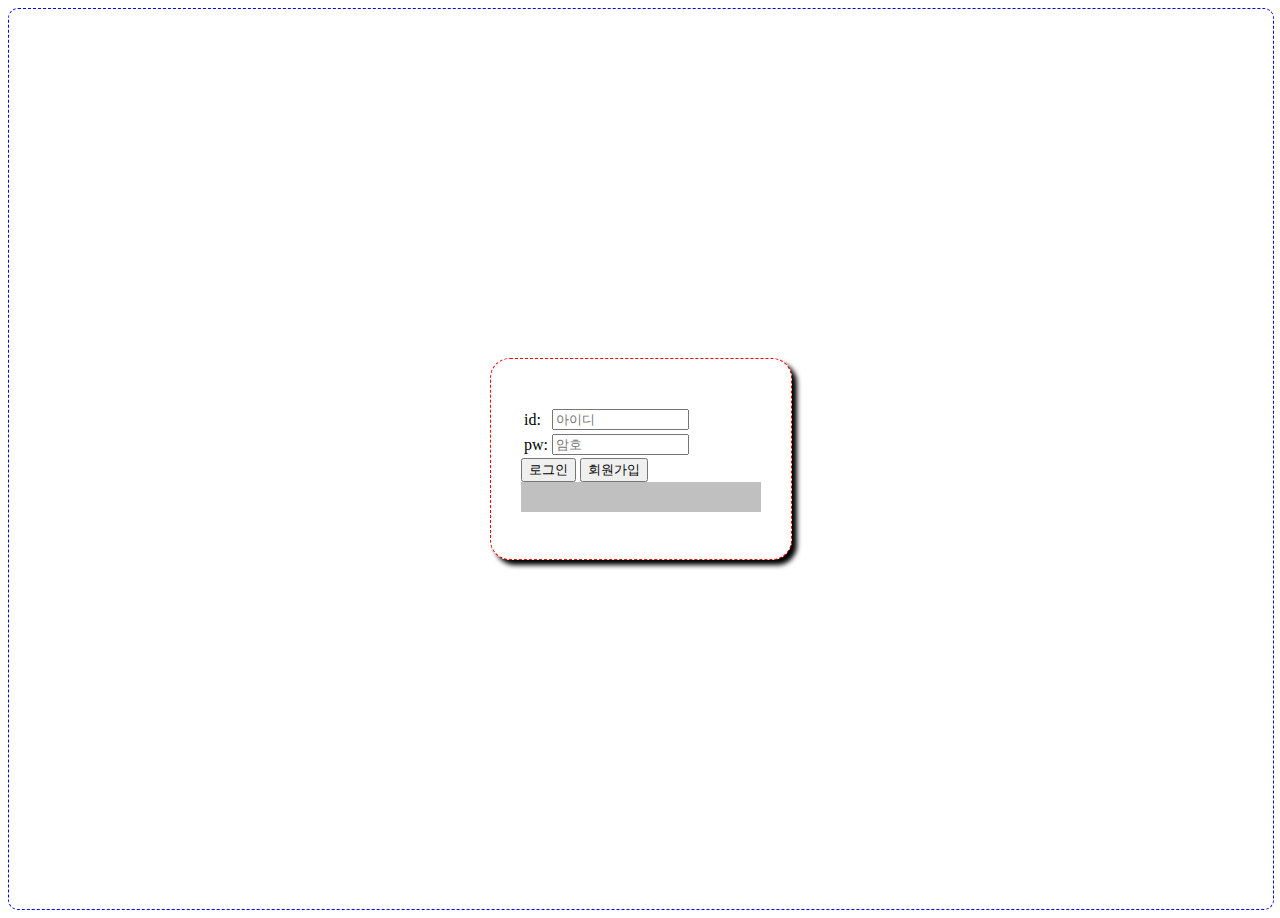
<file: index.html>
<!DOCTYPE html>
<html lang="ko">

<head>
    <meta charset="UTF-8">
    <link rel="stylesheet" href="q80.css">
    <script src="common.js"> </script>
    <script src="q80.js"> </script>
    <title>DOM</title>
</head>

<body>
    <!-- // id	pw	를 입력 받는 폼을 만들기		 -->
    <div id="box">
        <div id="login_box">
            <form>
                <table>
                    <tr>
                        <td>id:</td>
                        <td><input id="id" placeholder="아이디" size="14"><br></td>
                    </tr>
                    <tr>
                        <td>pw:</td>
                        <td><input id="pw" type="password" placeholder="암호" size="14"><br></td>
                    </tr>
                </table>
                <input type="button" onclick="login()" value="로그인">
                <a href="new_member.html"><input type="button" value="회원가입"></a>
                <div id="x"></div>
            </form>
        </div>
    </div>

</body>

</html>
</file>
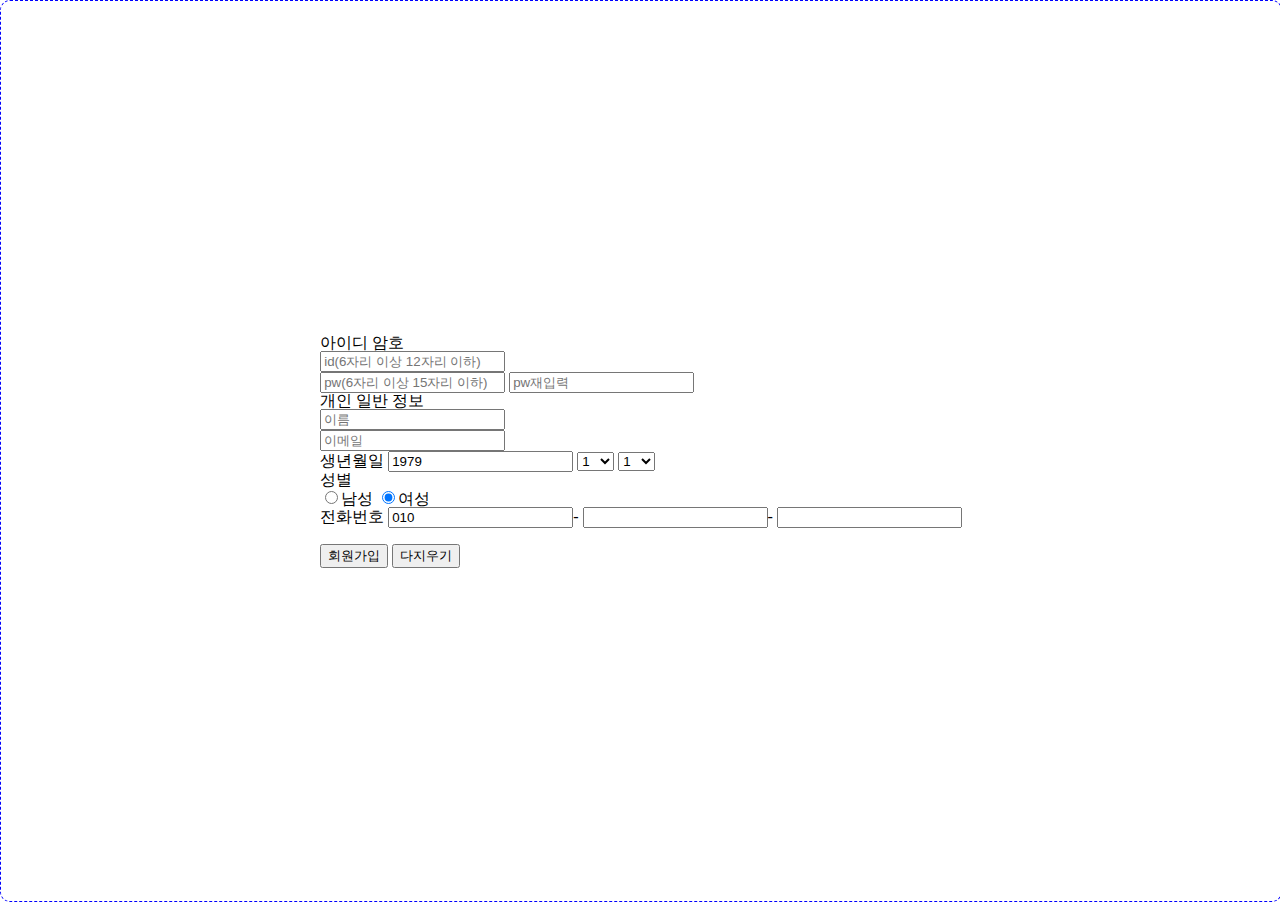
<file: new_member.html>
<!DOCTYPE html>
<html lang="ko">

<head>
    <meta charset="UTF-8">
    <meta name="viewport" content="width=device-width, initial-scale=1.0">
    <title>회원가입</title>
    <link rel="stylesheet" href="reset.css">
    <link rel="stylesheet" href="q80.css">
    <script src="new_member.js"></script>
</head>

<body>
    <div id="box">

        <form action="#" method="GET" id="form">
            <fieldset>
                <legend>아이디 암호</legend>
                <input id="id" required placeholder="id(6자리 이상 12자리 이하)">
                <br>
                <input type="password" id="pw" minlength="6" maxlength="15" required placeholder="pw(6자리 이상 15자리 이하)">
                <input type="password" id="pw_re" minlength="6" maxlength="15" required placeholder="pw재입력">
                <br>
                <legend>개인 일반 정보</legend>
                <input id="user_name" minlength="2" maxlength="20" required placeholder="이름">
                <br>
                <input type="email" id="email" minlength="10" maxlength="20" required placeholder="이메일">
                <br>
                <label for="birth_y">생년월일</label>
                <input type="number" id="birth_y" value="1979" required>
                <select id="birth_m">
                    <option value="1">1</option>
                    <option value="2">2</option>
                    <option value="3">3</option>
                    <option value="4">4</option>
                    <option value="5">5</option>
                    <option value="6">6</option>
                    <option value="7">7</option>
                    <option value="8">8</option>
                    <option value="9">9</option>
                    <option value="10">10</option>
                    <option value="11">11</option>
                    <option value="12">12</option>
                </select>
                <select id="birth_d">
                    <option value="1">1</option>
                    <option value="2">2</option>
                    <option value="3">3</option>
                    <option value="4">4</option>
                    <option value="5">5</option>
                    <option value="6">6</option>
                    <option value="7">7</option>
                    <option value="8">8</option>
                    <option value="9">9</option>
                    <option value="10">10</option>
                    <option value="11">11</option>
                    <option value="12">12</option>
                    <option value="13">13</option>
                    <option value="14">14</option>
                    <option value="15">15</option>
                    <option value="16">16</option>
                    <option value="17">17</option>
                    <option value="18">18</option>
                    <option value="19">19</option>
                    <option value="20">20</option>
                    <option value="21">21</option>
                    <option value="22">22</option>
                    <option value="23">23</option>
                    <option value="24">24</option>
                    <option value="25">25</option>
                    <option value="26">26</option>
                    <option value="27">27</option>
                    <option value="28">28</option>
                    <option value="29">29</option>
                    <option value="30">30</option>
                    <option value="31">31</option>
                </select>
                <h4>성별</h4>
                <input type="radio" name="sex" value="M">남성
                <input type="radio" name="sex" value="F" checked>여성
                <br>
                <label for="tel1">전화번호</label>
                <input type="tel" id="tel1" minlength="3" maxlength="3" value="010" required>-
                <input type="tel" id="tel2" minlength="4" maxlength="4" required>-
                <input type="tel" id="tel3" minlength="4" maxlength="4" required>
                <br><br>
            </fieldset>
            <input id="submit" type="submit" value="회원가입" onclick="CreatAccount();">
            <input type="reset" value="다지우기">
        </form>
    </div>


</body>

</html>
</file>
<file: q80.css>
#box {
    width: 100%;
    height: 100vh;
    border-radius: 10px;
    border: blue 1px dashed;
    display: flex;
    justify-content: center;
    align-items: center;
}

#login_box {
    width: 300px;
    height: 200px;
    background-color: white;
    border-radius: 20px;
    border: red 1px dashed;
    display: flex;
    justify-content: center;
    align-items: center;
    box-shadow: 5px 5px 5px;
}

#x {
    width: 240px;
    height: 30px;
    background-color: silver;
}
</file>
